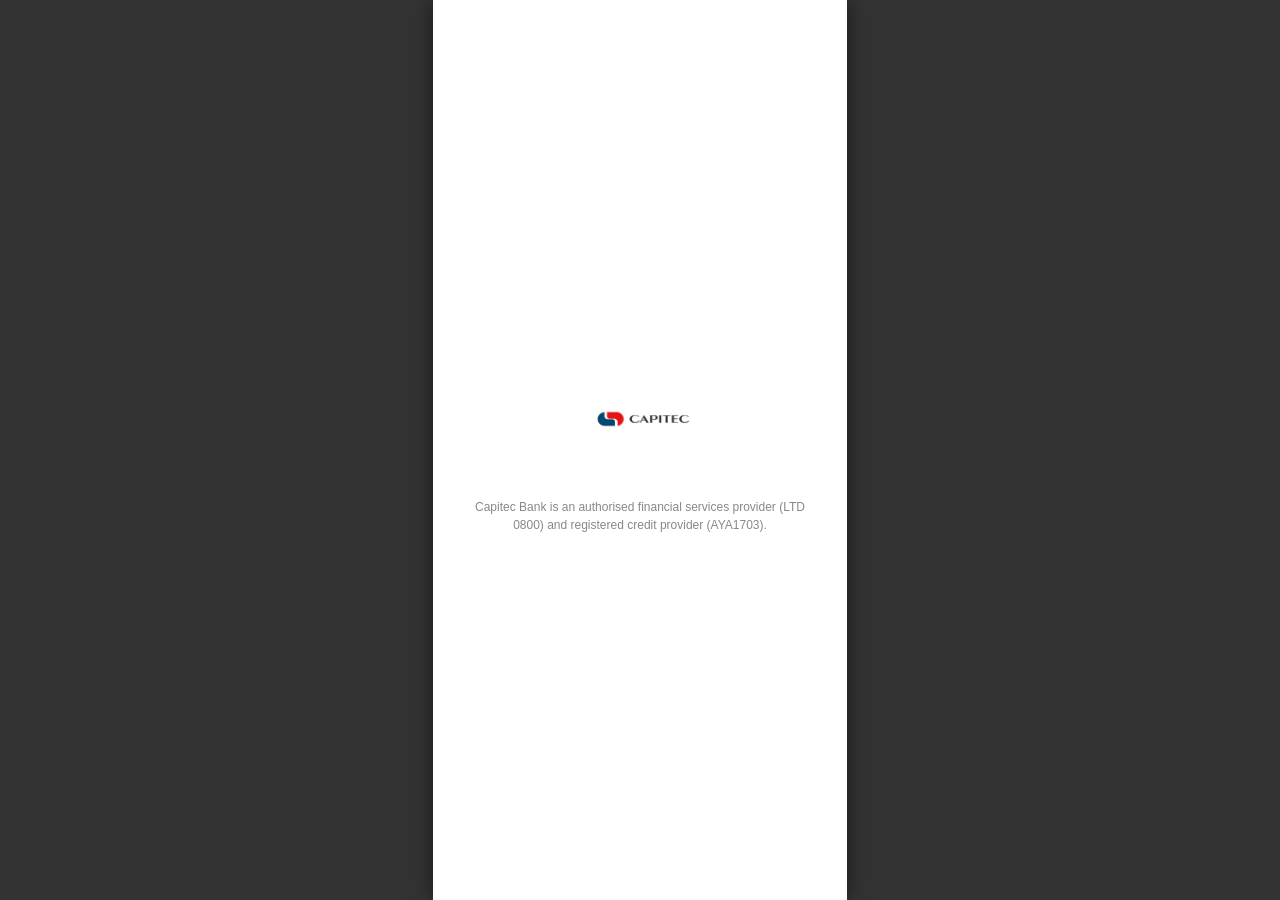
<file: index.html>
<!DOCTYPE html>
<html lang="en">
<head>
    <meta charset="UTF-8" />
    <meta name="viewport" content="width=device-width, initial-scale=1.0" />
    <title>Capitec SafePay</title>
    <link rel="stylesheet" href="style.css" />
</head>
<body>
    <section id="splash" class="screen">
        <div class="splash-content">
            <img src="capitecWelco.png" alt="Capitec Bank" class="logo" />
            <p class="disclaimer">
                Capitec Bank is an authorised financial services provider (LTD 0800)
                and registered credit provider (AYA1703).
            </p>
        </div>
    </section>

    <section id="main-menu" class="screen hidden">
        <header class="app-header">
            <h1 class="forme">For me</h1>
            <div class="greetings">
                <img src="hellpCap.png" alt="Capitec Greeting" class="greeting-image" width="100%" height="200" />
            </div>
            <h2>Sihle</h2>
            <img src="dots.png" alt="Dots" class="dots" width="40" height="20" />
        </header>

        <main class="menu-content">
            <div class="menu-options">
                <button class="menu-btn">Buy airtime and data</button>
                <button class="menu-btn">Pay beneficiary</button>
                <button class="menu-btn">Transfer money</button>
                <button class="menu-btn">Pay me</button>
                <button id="sign-in-btn" class="menu-btn primary">Sign In</button>
            </div>
        </main>

        <footer class="app-footer" >
            <img src="qrcode.png" alt="Scan to pay" class="scan-image" width="50" height="50" />
            <p>Scan to pay</p>
        </footer>
    </section>

    <section id="pin-screen" class="screen hidden">
        <header class="app-header">
            <h1>Capitec SafePay</h1>
        </header>
        <main class="pin-content">
            <h2>Enter your PIN</h2>
            <div id="pin-display" class="pin-display">____</div>
            <div class="pin-pad">
                <button class="pin-btn" data-number="1">1</button>
                <button class="pin-btn" data-number="2">2</button>
                <button class="pin-btn" data-number="3">3</button>
                <button class="pin-btn" data-number="4">4</button>
                <button class="pin-btn" data-number="5">5</button>
                <button class="pin-btn" data-number="6">6</button>
                <button class="pin-btn" data-number="7">7</button>
                <button class="pin-btn" data-number="8">8</button>
                <button class="pin-btn" data-number="9">9</button>
                <button id="clear-btn" class="pin-btn">C</button>
                <button class="pin-btn" data-number="0">0</button>
                <button id="submit-btn" class="pin-btn">→</button>
            </div>
        </main>
    </section>

    <section id="dashboard-screen" class="screen hidden">
        <nav class="top-nav">
        <div class="profile-circle">S</div>
        <h1 class="nav-title">GlobalOne</h1>
        <button id="logout-btn" class="logout-link">Log out</button>
    </nav>

        <main class="dashboard-body">
            <div class="dashboard-header">
                <span>My dashboard</span>
                <a href="#" class="edit-link">Edit ></a>
            </div>

            <div class="account-list">
                <div class="card main-acc">
                    <div class="card-icon blue">⇅</div>
                    <div class="card-text">
                        <h3>Main Account</h3>
                        <p class="balance">R 2,450.00</p>
                    </div>
                </div>

                <div class="card savings-acc">
                    <div class="card-icon navy">📊</div>
                    <div class="card-text">
                        <h3>Savings Plans</h3>
                        <p class="balance">R 12,800.45</p>
                    </div>
                </div>

                <div class="card insurance-card">
                    <div class="card-icon gray">🛡️</div>
                    <div class="card-text">
                        <h3>Insure</h3>
                        <p>Cover for you and your family</p>
                    </div>
                    <span class="dismiss">×</span>
                </div>
            </div>

            <div class="promo-section">
                <p class="section-label">For You</p>
                <div class="card credit-promo">
                    <div class="card-icon white">📱</div>
                    <div class="card-text">
                        <h3>Get the credit you need</h3>
                        <p>See what you qualify for</p>
                    </div>
                    <span class="dismiss">×</span>
                </div>
            </div>
        </main>

        <footer class="bottom-tab-nav">
            <div class="tab active"><span>🏠</span><p>Home</p></div>
            <div class="tab"><span>💳</span><p>Cards</p></div>
            <div class="tab transact-circle"><span>⇅</span><p>Transact</p></div>
            <div class="tab"><span>💬</span><p>Messages</p></div>
            <div class="tab"><span>🔍</span><p>Explore</p></div>
        </footer>
    </section>
    <section id="account-detail-screen" class="screen hidden">
    <header class="detail-header">
        <button id="back-to-dash" class="back-btn">←</button>
        <h1>Main Account</h1>
        <div class="header-icons">🔍 ⋮</div>
    </header>

    <div class="available-banner">
        <p>Available</p>
        <h2 id="detail-balance">R 72.02</h2>
        <div class="info-icon">ⓘ</div>
    </div>

    <nav class="filter-tabs">
        <div class="tab-item active">All</div>
        <div class="tab-item">Money In</div>
        <div class="tab-item">Money Out</div>
        <div class="tab-item">Track</div>
    </nav>

    <main class="transaction-list">
        </main>

    <footer class="bottom-tab-nav">
        <div class="tab active"><span>🏠</span><p>Home</p></div>
        <div class="tab"><span>💳</span><p>Cards</p></div>
        <div class="tab transact-circle"><span>⇅</span><p>Transact</p></div>
        <div class="tab"><span>💬</span><p>Messages</p></div>
        <div class="tab"><span>🔍</span><p>Explore</p></div>
    </footer>
</section>

    <script src="script.js"></script>
</body>
</html>
</file>
<file: style.css>
/* --- 1. Variables & Reset --- */
:root {
  --capitec-blue: #0070ba;
  --capitec-navy: #2b4361;
  --capitec-sky: #5ea1d7;
  --capitec-red: #eb0029;
  --bg-light: #f0f3f7;
  --white: #ffffff;
  --text-dark: #333333;
  --text-grey: #888888;
  --border-radius: 8px;
  --transition: all 0.2s ease;
}

* {
  box-sizing: border-box;
  margin: 0;
  padding: 0;
  font-family: -apple-system, BlinkMacSystemFont, "Segoe UI", Roboto, Arial, sans-serif;
}

body {
  background-color: #333; /* Background for desktop viewing */
  color: var(--text-dark);
  line-height: 1.5;
  display: flex;
  justify-content: center;
}

/* --- 2. Screen & App Layout --- */
.screen {
  display: flex;
  flex-direction: column;
  width: 100%;
  max-width: 414px; /* Mimic iPhone 11/12/13 width */
  height: 100vh;
  background-color: var(--white);
  position: relative;
  overflow: hidden;
  box-shadow: 0 0 20px rgba(0, 0, 0, 0.5);
}

.hidden {
  display: none !important;
}

/* --- 3. Splash Screen --- */
#splash {
  background-color: var(--white);
  justify-content: center;
  align-items: center;
  text-align: center;
}

.splash-content .logo {
  width: 180px;
  margin-bottom: 20px;
}

.disclaimer {
  font-size: 0.75rem;
  color: var(--text-grey);
  padding: 0 40px;
}

/* --- 4. Main Menu (Pre-Login) --- */
.app-header {
  padding: 20px;
  text-align: center;
}

.forme {
  display: inline-block;
  background: var(--capitec-sky);
  color: white;
  padding: 8px 25px;
  border-radius: 50px;
  font-weight: bold;
  margin-bottom: 15px;
}

.menu-options {
  display: flex;
  flex-direction: column;
  gap: 10px;
  padding: 20px;
}

.menu-btn {
  padding: 16px;
  border: 1px solid var(--capitec-sky);
  border-radius: var(--border-radius);
  background: white;
  font-size: 1rem;
  text-align: left;
  cursor: pointer;
  transition: var(--transition);
}

.menu-btn.primary {
  background: var(--capitec-sky);
  color: white;
  text-align: center;
  font-weight: bold;
}

/* --- 5. PIN Screen --- */
.pin-content {
  flex: 1;
  display: flex;
  flex-direction: column;
  align-items: center;
  padding-top: 40px;
}

.pin-display {
  font-size: 2.5rem;
  letter-spacing: 15px;
  margin: 30px 0;
  color: var(--capitec-blue);
}

.pin-pad {
  display: grid;
  grid-template-columns: repeat(3, 1fr);
  gap: 20px;
  width: 80%;
}

.pin-btn {
  aspect-ratio: 1/1;
  border: 1px solid #eee;
  border-radius: 50%;
  background: #fdfdfd;
  font-size: 1.5rem;
  display: flex;
  align-items: center;
  justify-content: center;
  cursor: pointer;
}

.pin-btn:active {
  background: #eee;
}

.app-footer {
  text-align: center;
  padding: 15px;
  margin-top: auto;
  color: var(--text-light);
  font-size: 0.9rem;
}

/* --- 6. GlobalOne Dashboard (The Decoy) --- */
.top-nav {
  background: linear-gradient(to right, #0070ba, #005a9c);
  color: white;
  padding: 45px 15px 15px; /* Top padding for phone status bar */
  display: flex;
  justify-content: space-between;
  align-items: center;
}

.profile-circle {
  width: 32px;
  height: 32px;
  border-radius: 50%;
  border: 2px solid white;
  display: flex;
  align-items: center;
  justify-content: center;
  font-weight: bold;
}

.dashboard-body {
  background-color: var(--bg-light);
  flex: 1;
  padding: 15px;
  overflow-y: auto;
}

.dashboard-header {
  display: flex;
  justify-content: space-between;
  margin-bottom: 15px;
  font-size: 0.9rem;
  font-weight: 600;
}

.logout-link {
    background: none;
    border: none;
    color: white;
    font-size: 0.85rem;
    font-weight: 500;
    cursor: pointer;
    text-decoration: none;
    padding: 5px 10px;
    border-radius: 4px;
    transition: background 0.2s;
}

.logout-link:hover {
    background: rgba(255, 255, 255, 0.1);
}

.logout-link:active {
    opacity: 0.7;
}
.edit-link {
  color: var(--capitec-blue);
  text-decoration: none;
}

/* Account Cards */
.card {
  background: var(--white);
  border-radius: var(--border-radius);
  margin-bottom: 12px;
  display: flex;
  align-items: center;
  padding: 15px;
  box-shadow: 0 2px 5px rgba(0,0,0,0.05);
}

.card-icon {
  width: 48px;
  height: 48px;
  border-radius: 4px;
  margin-right: 15px;
  display: flex;
  align-items: center;
  justify-content: center;
  font-size: 1.2rem;
  color: white;
}

.card-icon.blue { background-color: var(--capitec-sky); }
.card-icon.navy { background-color: var(--capitec-navy); }
.card-icon.gray { background-color: #99abbd; }
.card-icon.white { background-color: white; border: 1px solid #eee; color: #333; }

.card-text h3 {
  font-size: 0.95rem;
  color: var(--capitec-blue);
  margin-bottom: 2px;
}

.balance {
  font-size: 1.1rem;
  font-weight: bold;
  color: var(--text-dark);
}

.dismiss {
  margin-left: auto;
  color: var(--capitec-sky);
  font-size: 1.2rem;
}

/* --- 7. Bottom Navigation --- */
.bottom-tab-nav {
  display: flex;
  justify-content: space-around;
  align-items: center;
  background: white;
  border-top: 1px solid #e0e0e0;
  padding: 10px 5px;
  height: 80px;
}

.tab {
  text-align: center;
  color: var(--text-grey);
  font-size: 0.7rem;
  flex: 1;
}

.tab span {
  display: block;
  font-size: 1.5rem;
  margin-bottom: 2px;
}

.tab.active {
  color: var(--capitec-blue);
}

.transact-circle {
  position: relative;
  background: var(--bg-light);
  width: 70px;
  height: 70px;
  border-radius: 50%;
  border: 5px solid var(--bg-light);
  margin-top: -45px;
  display: flex;
  flex-direction: column;
  justify-content: center;
  z-index: 10;
}
/* --- Account Detail Styles --- */
.detail-header {
    background-color: var(--capitec-blue);
    color: white;
    padding: 40px 15px 15px;
    display: flex;
    justify-content: space-between;
    align-items: center;
}

.available-banner {
    background: linear-gradient(to bottom, #3a93d0, #2575b1);
    color: white;
    text-align: center;
    padding: 30px 0;
    position: relative;
}

.available-banner h2 { font-size: 2rem; margin-top: 5px; }

.filter-tabs {
    display: flex;
    background: white;
    border-bottom: 1px solid #eee;
}

.tab-item {
    flex: 1;
    text-align: center;
    padding: 12px 0;
    font-size: 0.85rem;
    color: #666;
}

.tab-item.active {
    color: var(--capitec-blue);
    border-bottom: 3px solid var(--capitec-blue);
    font-weight: bold;
}

.transaction-list {
    background: white;
    flex: 1;
    overflow-y: auto;
}

.transaction-item {
    display: flex;
    justify-content: space-between;
    padding: 15px;
    border-bottom: 1px solid #f0f0f0;
}

.txn-info h4 { font-size: 0.95rem; margin-bottom: 2px; }
.txn-info p { font-size: 0.75rem; color: #999; }

.txn-amount { font-weight: bold; }
.txn-amount.negative { color: #d9534f; }
.txn-amount.positive { color: #5cb85c; }
.main-acc {
    cursor: pointer;
    transition: transform 0.1s, background-color 0.2s;
}

.main-acc:active {
    transform: scale(0.98);
    background-color: #f9f9f9;
}

/* --- Back Button Styling --- */
.back-btn {
    background: none;
    border: none;
    color: white;
    font-size: 1.8rem; /* Large enough to be a clear touch target */
    font-weight: 300;
    cursor: pointer;
    padding: 0 10px;
    margin-right: 10px;
    display: flex;
    align-items: center;
    justify-content: center;
    transition: opacity 0.2s ease;
    -webkit-tap-highlight-color: transparent; /* Removes blue box on mobile tap */
}

.back-btn:hover {
    opacity: 0.8;
}

.back-btn:active {
    transform: scale(0.9); /* Visual feedback when pressed */
    opacity: 0.6;
}

/* Specific Header Adjustment to align title with back button */
.detail-header {
    display: flex;
    align-items: center;
    justify-content: flex-start; /* Align items to the left */
}

.detail-header h1 {
    font-size: 1.1rem;
    font-weight: 500;
    margin: 0;
    flex-grow: 1; /* Pushes icons to the right */
}
</file>
